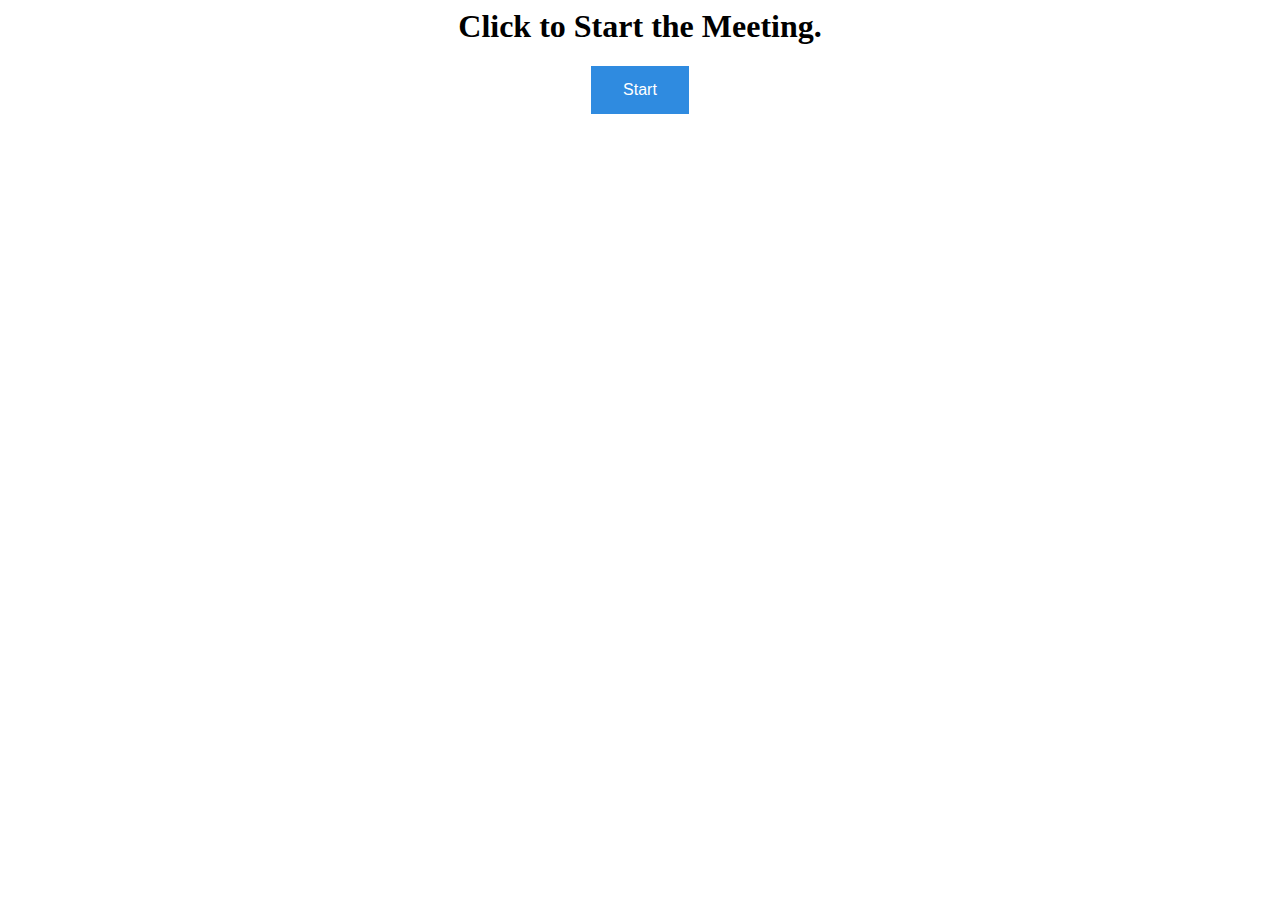
<file: website/Sliding-Sign-In-Sign-Up-Form-master/videocall.html>
<head>
    <script src='https://meet.jit.si/external_api.js'></script>
</head>
<style>
    .wrapper {
        text-align: center;
    }

    .button {
        position: absolute;
        top: 50%;
    }

    h1 {
        text-align: center;
    }

    .video {
        align-items: center;
        margin-left: 30%;
        margin-top: 10px;
    }
</style>

<body>
    <div>
        <h1>Click to Start the Meeting.</h1>
        <div class="wrapper">
            <button id="start" type="button" style="background-color:#2f8be0;
    border: none;
    color: white;
    padding: 15px 32px;
    text-align: center;
    text-decoration: none;
    display: inline-block;
    font-size: 16px;">Start</button>
        </div>
    </div>
    <div id="jitsi-container" class="video">

        <script>
            var button = document.querySelector('#start');
            var container = document.querySelector('#jitsi-container');
            var api = null;

            button.addEventListener('click', () => {
                var possible = 'ABCDEFGHIJKLMNOPQRSTUVWXYZabcdefghijklmnopqrstuvwxyz0123456789';
                var stringLength = 30;

                function pickRandom() {
                    return possible[Math.floor(Math.random() * possible.length)];
                }

                var randomString = Array.apply(null, Array(stringLength)).map(pickRandom).join('');

                var domain = "meet.jit.si";
                var options = {
                    "roomName": randomString,
                    "parentNode": container,
                    "width": 600,
                    "height": 600,
                };
                api = new JitsiMeetExternalAPI(domain, options);
            });

        </script>
</body>

</html>
</file>
